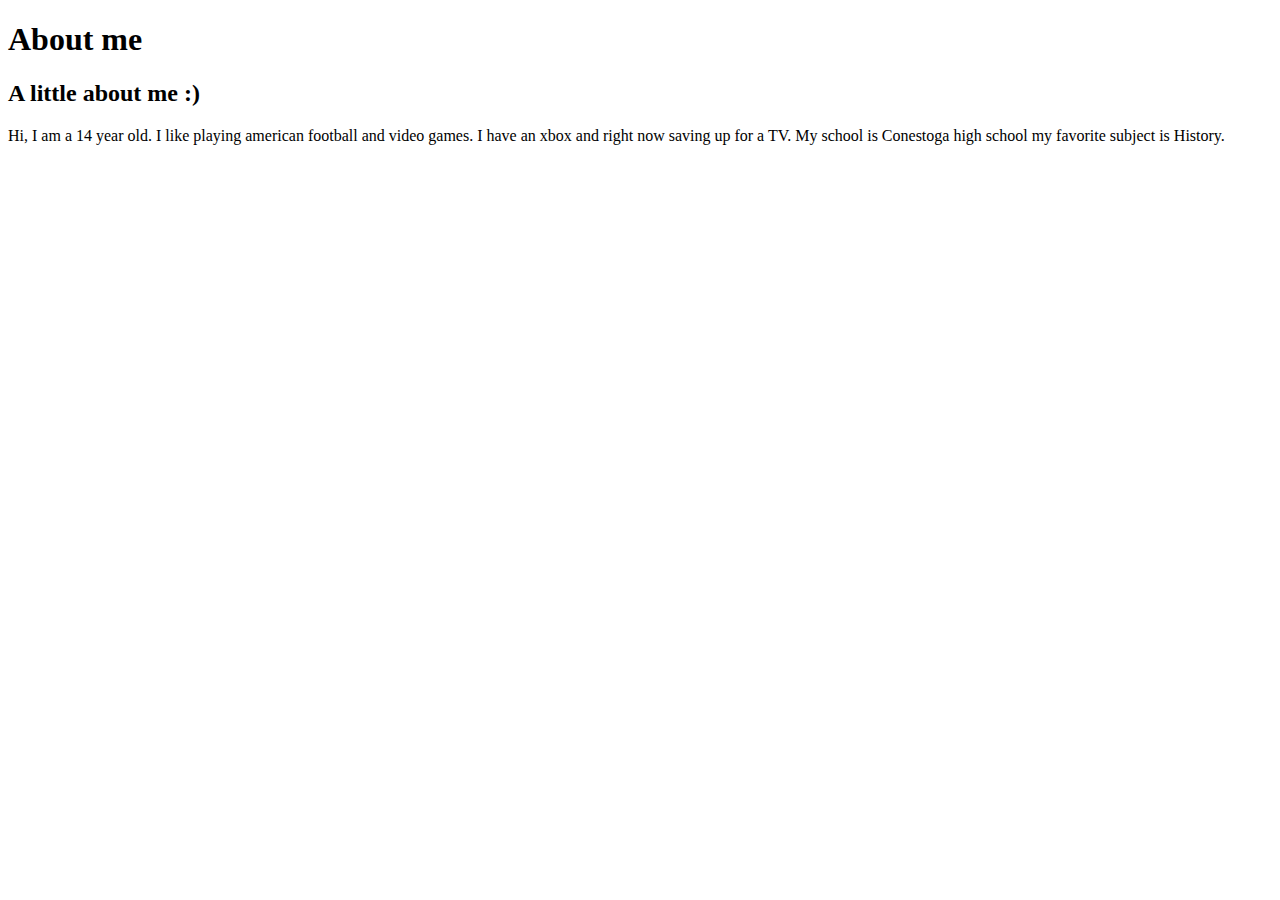
<file: aboutme.html>
<!DOCTYPE html>
<html>
    <head>
        <h1>About me</h1>
        <h2>A little about me :)</h2>
    </head>
    <body>
        <p>Hi, I am a 14 year old. I like playing american football and video games. I have an xbox and right now saving up for a TV. My school is Conestoga high school my favorite subject is History. </p>
    </body>

</html>
</file>
